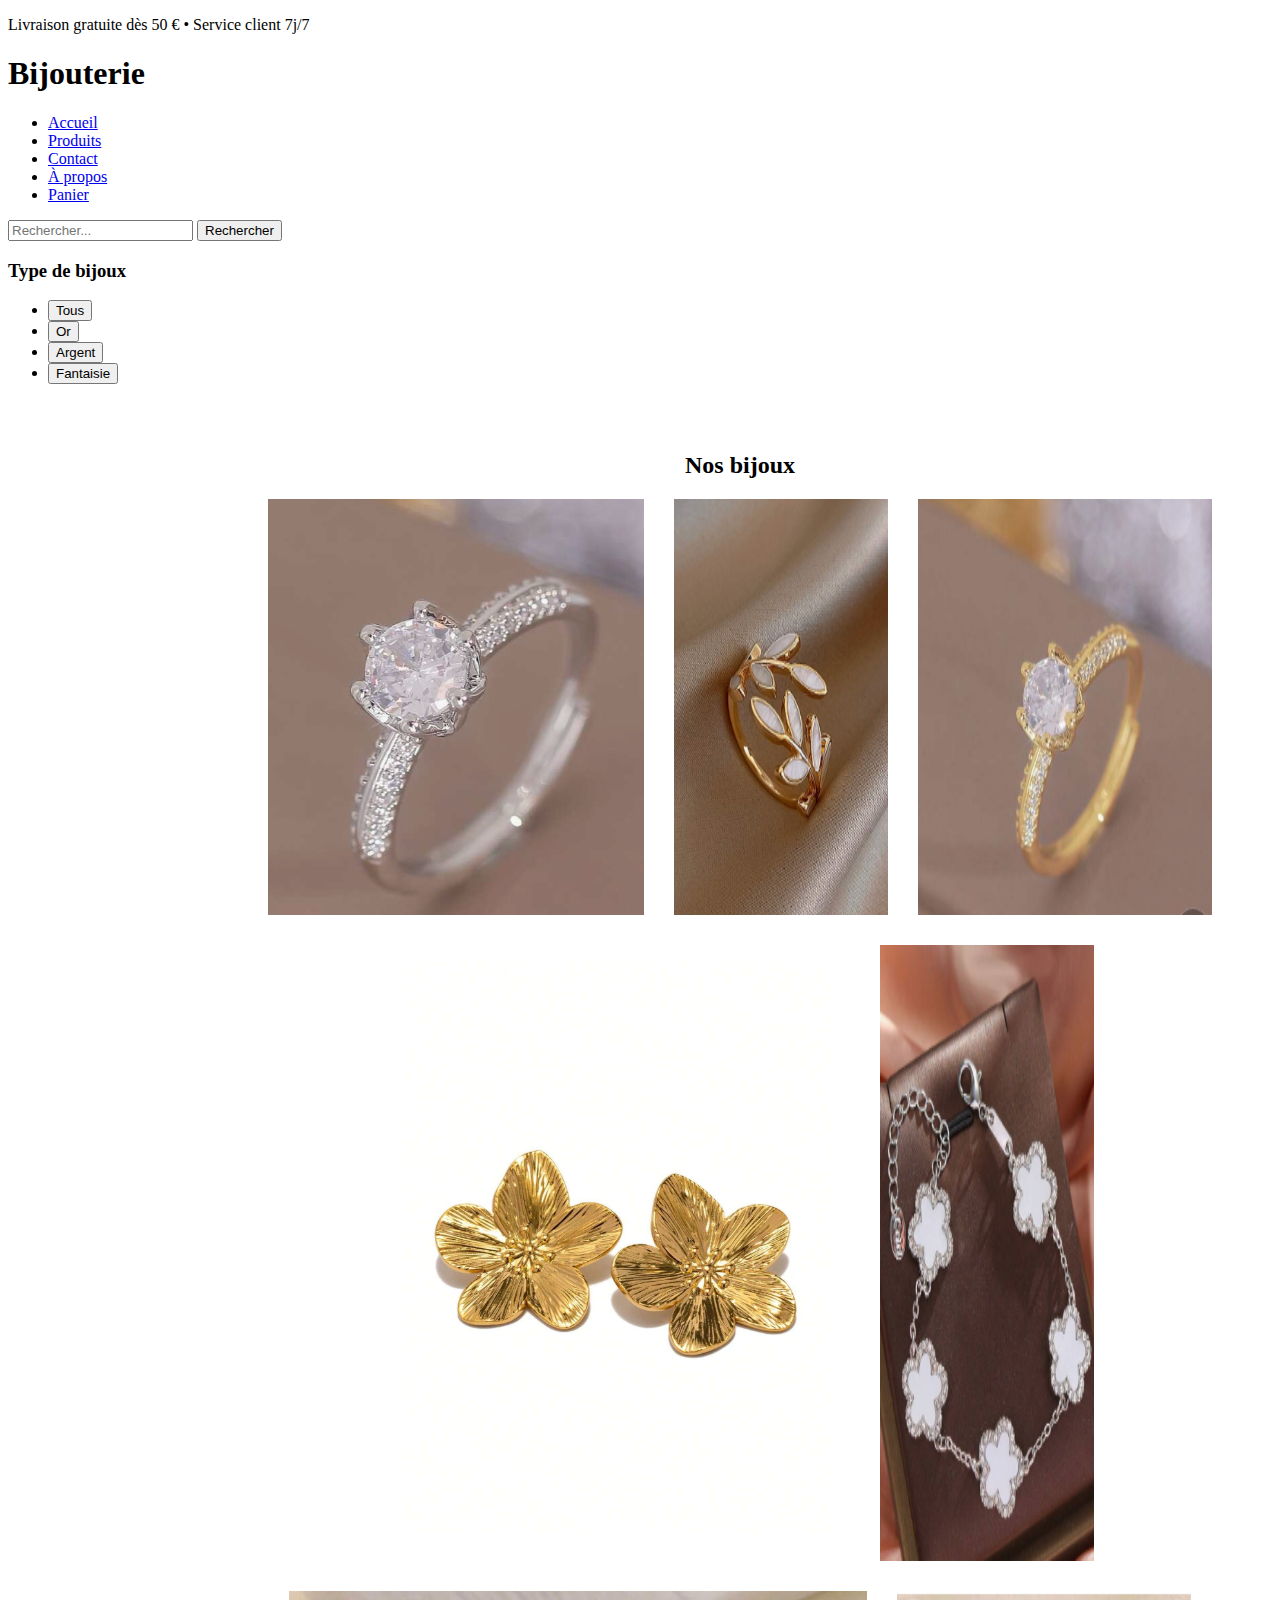
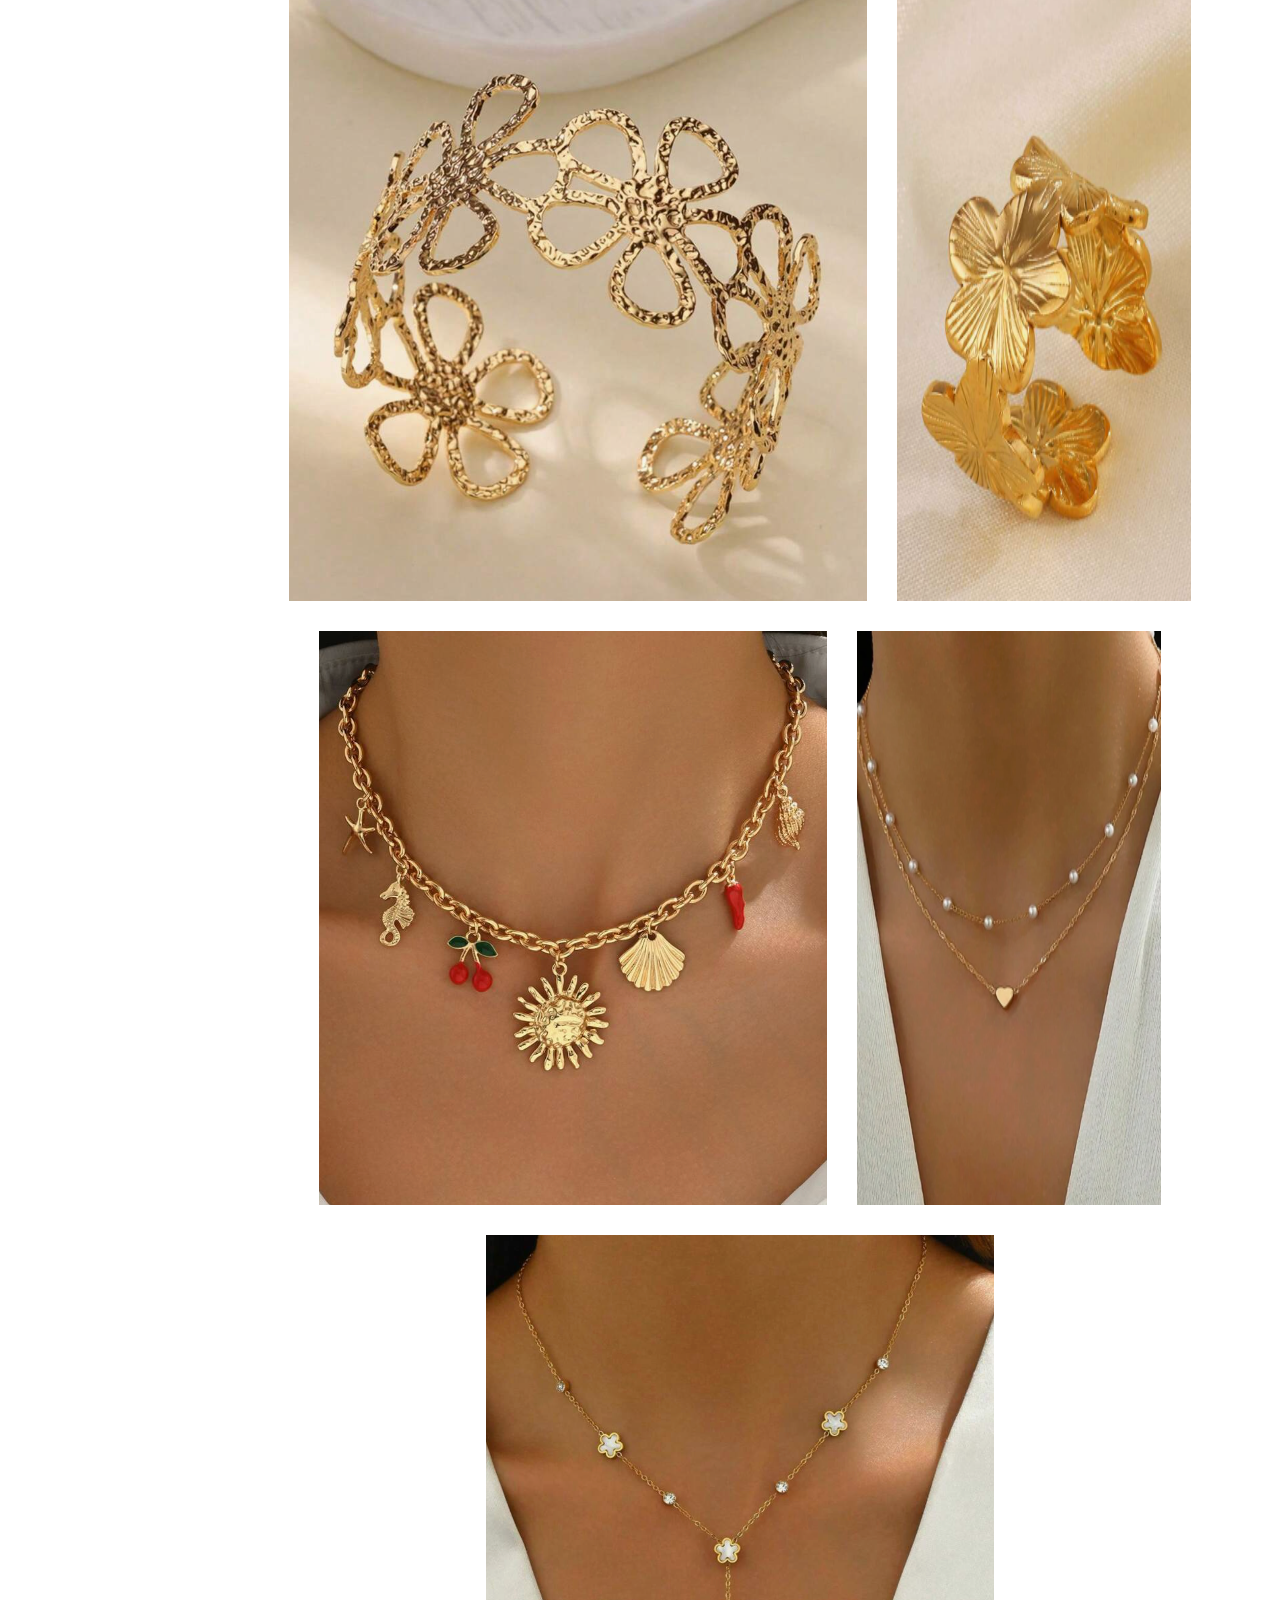
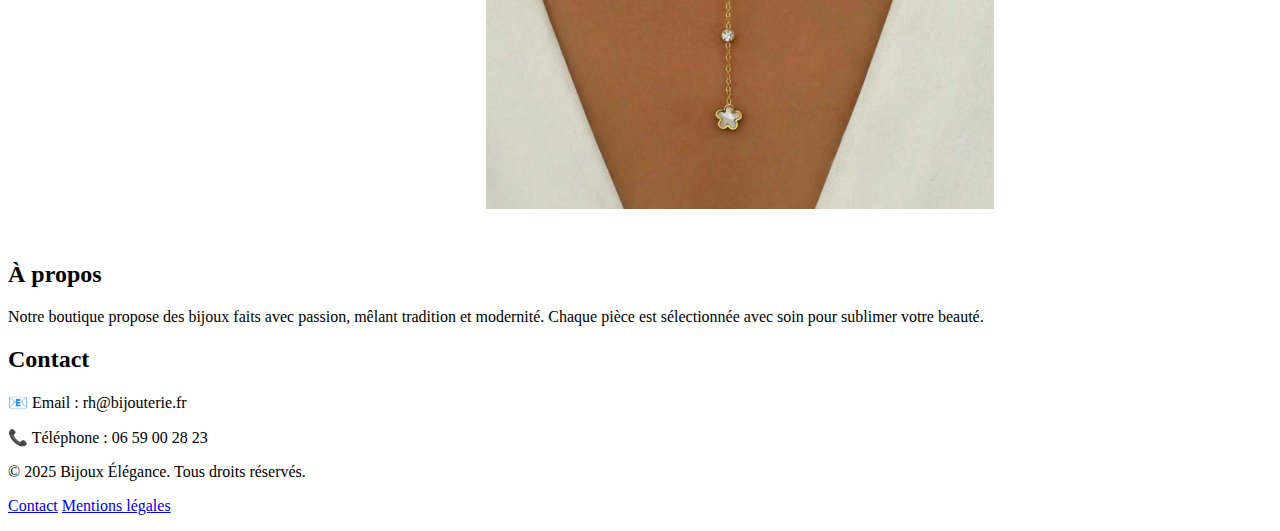
<file: index.html>
<!DOCTYPE html>
<html lang="fr">
<head>
  <meta charset="UTF-8">
  <title>Bijoux</title>
  <link rel="stylesheet" href="style.css">
</head>
<body>
  <header>
    <div class="top-bar">
      <p>Livraison gratuite dès 50 € • Service client 7j/7</p>
    </div>
    <nav class="main-nav">
      <h1 class="logo">Bijouterie</h1>
      <ul>
        <li><a href="index.html">Accueil</a></li>
        <li><a href="#produits">Produits</a></li>
        <li><a href="#contact">Contact</a></li>
        <li><a href="#apropos">À&nbsp;propos</a></li>
        <li><a href="panier.html">Panier</a></li>
      </ul>
      <div class="recherche-container">
        <input type="text" id="recherche" placeholder="Rechercher...">
        <button onclick="rechercher()">Rechercher</button>
      </div>
    </nav>
  </header>

  <div class="container">
    <aside>
      <h3>Type de bijoux</h3>
      <ul class="liste-filtres">
        <li><button onclick="filtrerParType('tous')">Tous</button></li>
        <li><button onclick="filtrerParType('or')">Or</button></li>
        <li><button onclick="filtrerParType('argent')">Argent</button></li>
        <li><button onclick="filtrerParType('fantaisie')">Fantaisie</button></li>
      </ul>
    </aside>

   <main id="produits">
  <h2 style="text-align:center; margin-bottom: 20px;">Nos bijoux</h2>
  <div class="galerie-bijoux">
    <img src="images/bagueargent.jpg" alt="Bague en argent">
    <img src="images/baguefantaisie.jpg" alt="Bague fantaisie">
    <img src="images/bagueor.jpg" alt="Bague en or">
    <img src="images/bouclesfleurs.jpg" alt="Boucles fleurs">
    <img src="images/braceletargent.jpg" alt="Bracelet argent">
    <img src="images/braceletfantaisie.jpg" alt="Bracelet fantaisie">
    <img src="images/braceletfleurs.jpg" alt="Bracelet fleurs">
    <img src="images/collierfantaisie.jpg" alt="Collier fantaisie">
    <img src="images/collierfantaisie2.jpg" alt="Collier fantaisie 2">
    <img src="images/collieror.jpg" alt="Collier en or">
  </div>
</main>
    
  </div>

  <section id="apropos">
    <h2>À propos</h2>
    <p>Notre boutique propose des bijoux faits avec passion, mêlant tradition et modernité. Chaque pièce est sélectionnée avec soin pour sublimer votre beauté.</p>
  </section>

  <section id="contact">
    <h2>Contact</h2>
    <p>📧 Email : rh@bijouterie.fr</p>
    <p>📞 Téléphone : 06 59 00 28 23</p>
  </section>

  <script src="script.js"></script>
  <footer>
    <div class="footer-content">
      <p>&copy; 2025 Bijoux Élégance. Tous droits réservés.</p>
      <p>
        <a href="contact.html">Contact</a> 
        <a href="mentions.html">Mentions légales</a>
      </p>
    </div>
  </footer>
  
</body>
</html>
</file>
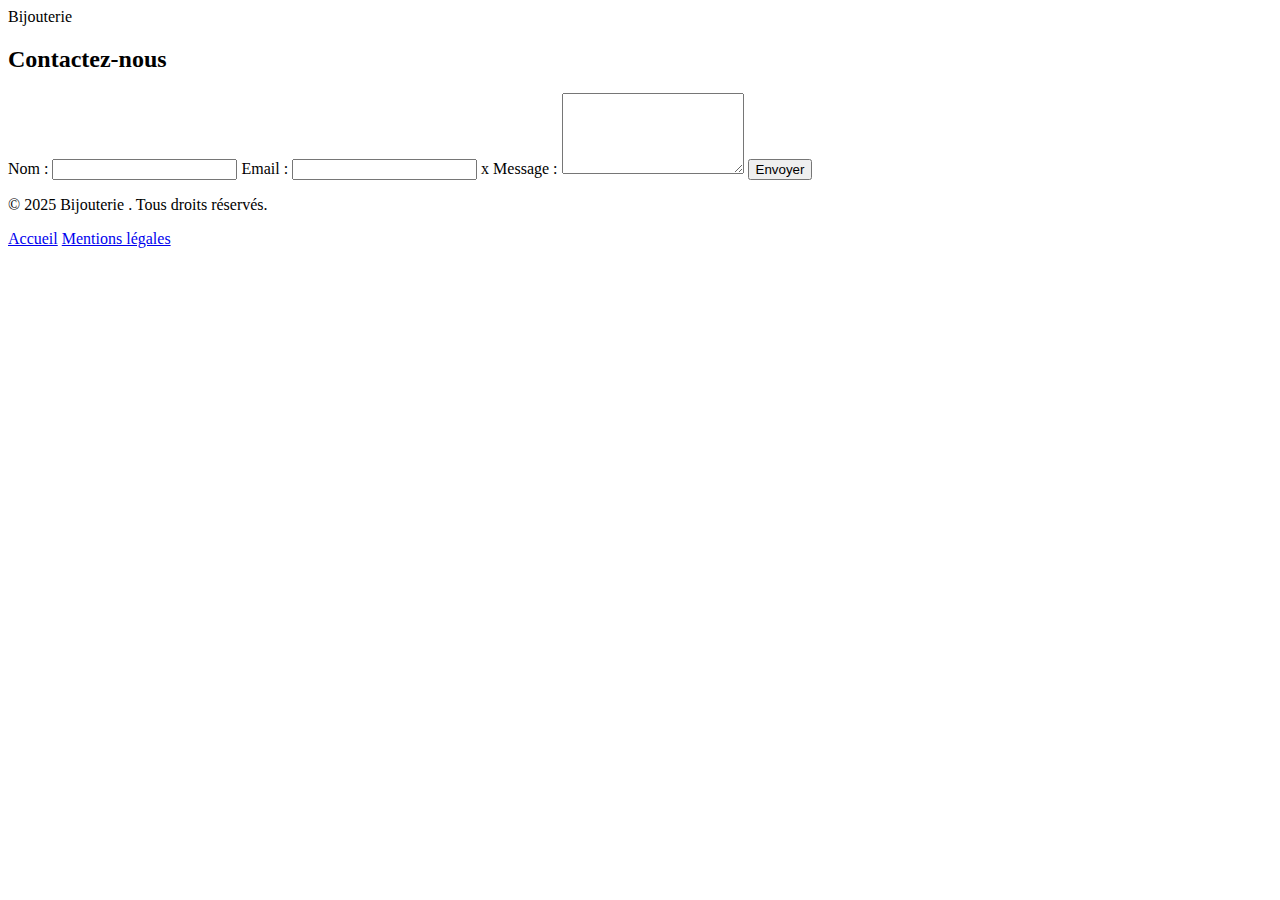
<file: conctat.html>
<!DOCTYPE html>
<html lang="fr">
<head>
    <meta charset="UTF-8">
    <title>Contact- Bijouterie </title>
    <link rel="stylesheet" href="style.css">
</head>
<body>
    <header>
        <div class="logo">Bijouterie</div>
    </header>

    <section>
        <h2>Contactez-nous</h2>
        <form class="form-contact">
            <label for="nom">Nom :</label>
            <input type="text" id="nom" name="nom" required>

            <label for="email">Email :</label>
            <input type="email" id="email" name="email" required>
x
            <label for="message">Message :</label>
            <textarea id="message" name="message" rows="5" required></textarea>

            <button type="submit">Envoyer</button>
        </form>
    </section>

 <footer>
    <div class="footer-content">
        <p>&copy; 2025 Bijouterie . Tous droits réservés.</p>
        <p>
            <a href="index.html">Accueil</a>
            <a href="mentionslegales.html">Mentions légales</a>
        </p>
    </div>
 </footer>
</body>
</html>
</file>
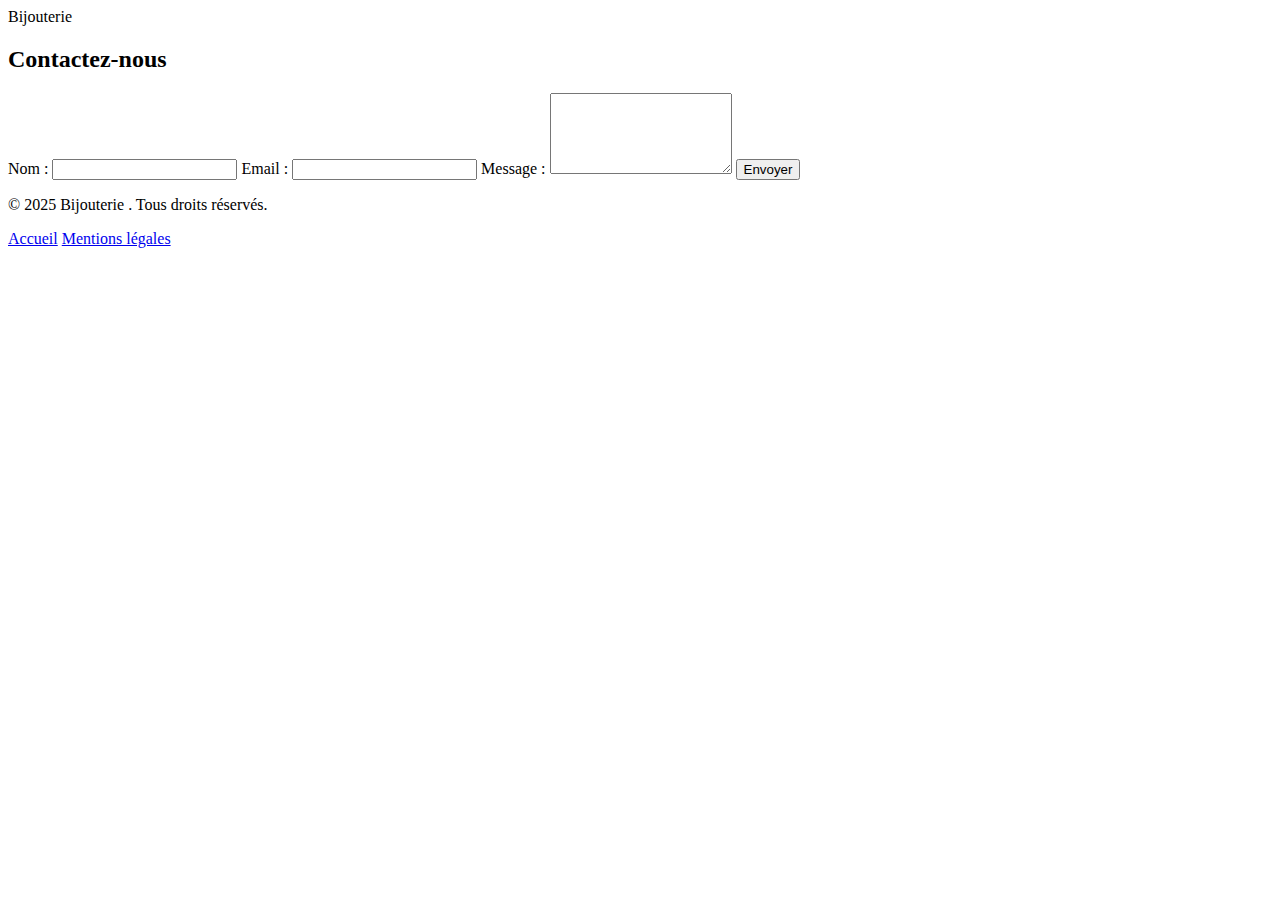
<file: contact.html>
<!DOCTYPE html>
<html lang="fr">
<head>
    <meta charset="UTF-8">
    <title>Contact- Bijouterie </title>
    <link rel="stylesheet" href="style.css">
</head>
<body>
    <header>
        <div class="logo">Bijouterie</div>
    </header>

    <section>
        <h2>Contactez-nous</h2>
        <form class="form-contact">
            <label for="nom">Nom :</label>
            <input type="text" id="nom" name="nom" required>

            <label for="email">Email :</label>
            <input type="email" id="email" name="email" required>

            <label for="message">Message :</label>
            <textarea id="message" name="message" rows="5" required></textarea>

            <button type="submit">Envoyer</button>
        </form>
    </section>

 <footer>
    <div class="footer-content">
        <p>&copy; 2025 Bijouterie . Tous droits réservés.</p>
        <p>
            <a href="index.html">Accueil</a>
            <a href="mention.html">Mentions légales</a>
        </p>
    </div>
 </footer>
</body>
</html>
</file>
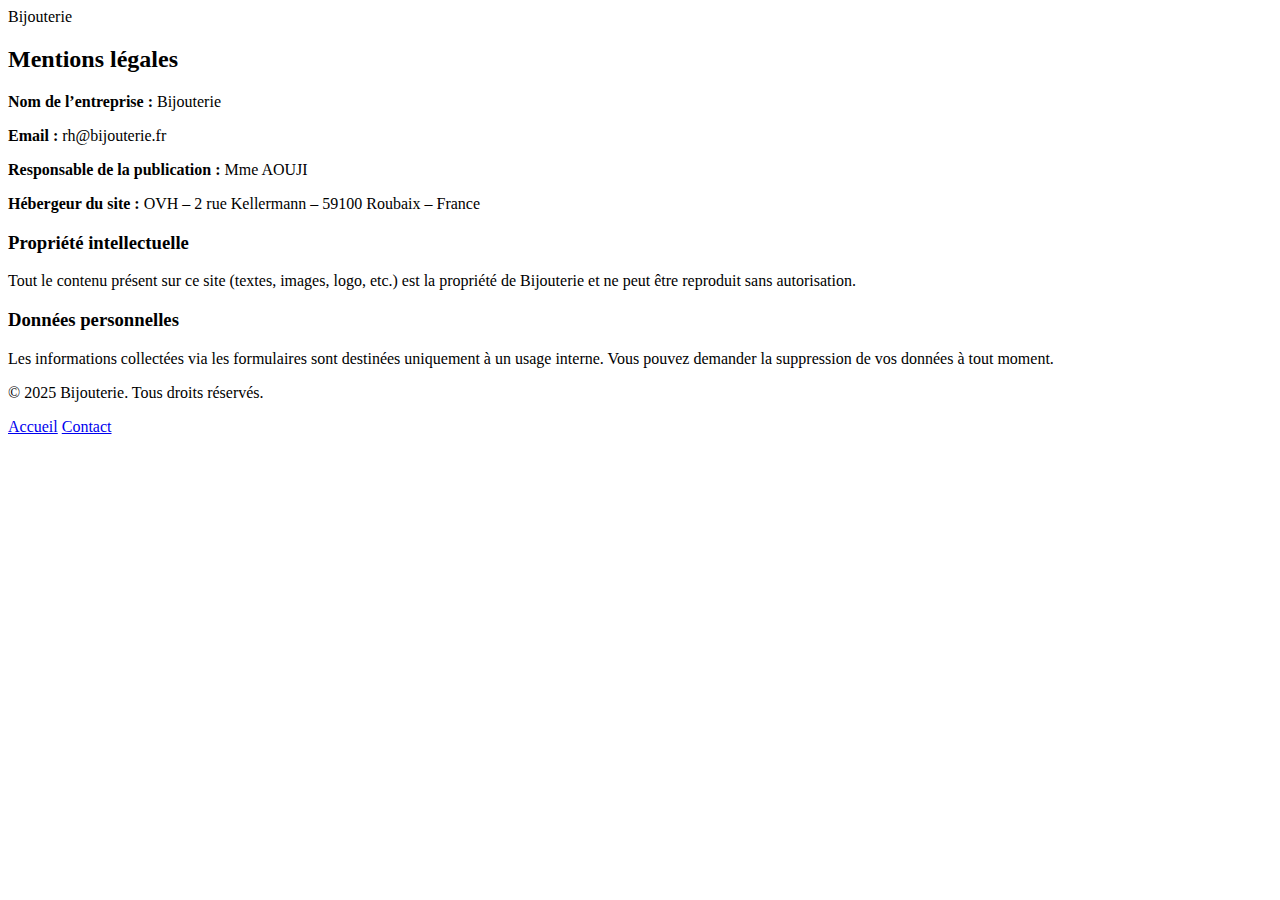
<file: mentions.html>
<!DOCTYPE html>
<html lang="fr">
<head>
  <meta charset="UTF-8">
  <title>Mentions légales - Bijouterie</title>
  <link rel="stylesheet" href="style.css">
</head>
<body>
  <header>
    <div class="logo">Bijouterie</div>
  </header>

  <section>
    <h2>Mentions légales</h2>
    <p><strong>Nom de l’entreprise :</strong> Bijouterie</p>
    <p><strong>Email :</strong> rh@bijouterie.fr</p>
    <p><strong>Responsable de la publication :</strong> Mme AOUJI</p>
    <p><strong>Hébergeur du site :</strong> OVH – 2 rue Kellermann – 59100 Roubaix – France</p>

    <h3>Propriété intellectuelle</h3>
    <p>Tout le contenu présent sur ce site (textes, images, logo, etc.) est la propriété de Bijouterie et ne peut être reproduit sans autorisation.</p>

    <h3>Données personnelles</h3>
    <p>Les informations collectées via les formulaires sont destinées uniquement à un usage interne. Vous pouvez demander la suppression de vos données à tout moment.</p>
  </section>

  <footer>
    <div class="footer-content">
      <p>&copy; 2025 Bijouterie. Tous droits réservés.</p>
      <p>
        <a href="index.html">Accueil</a>
        <a href="contact.html">Contact</a>
      </p>
    </div>
  </footer>
</body>
</html>
</file>
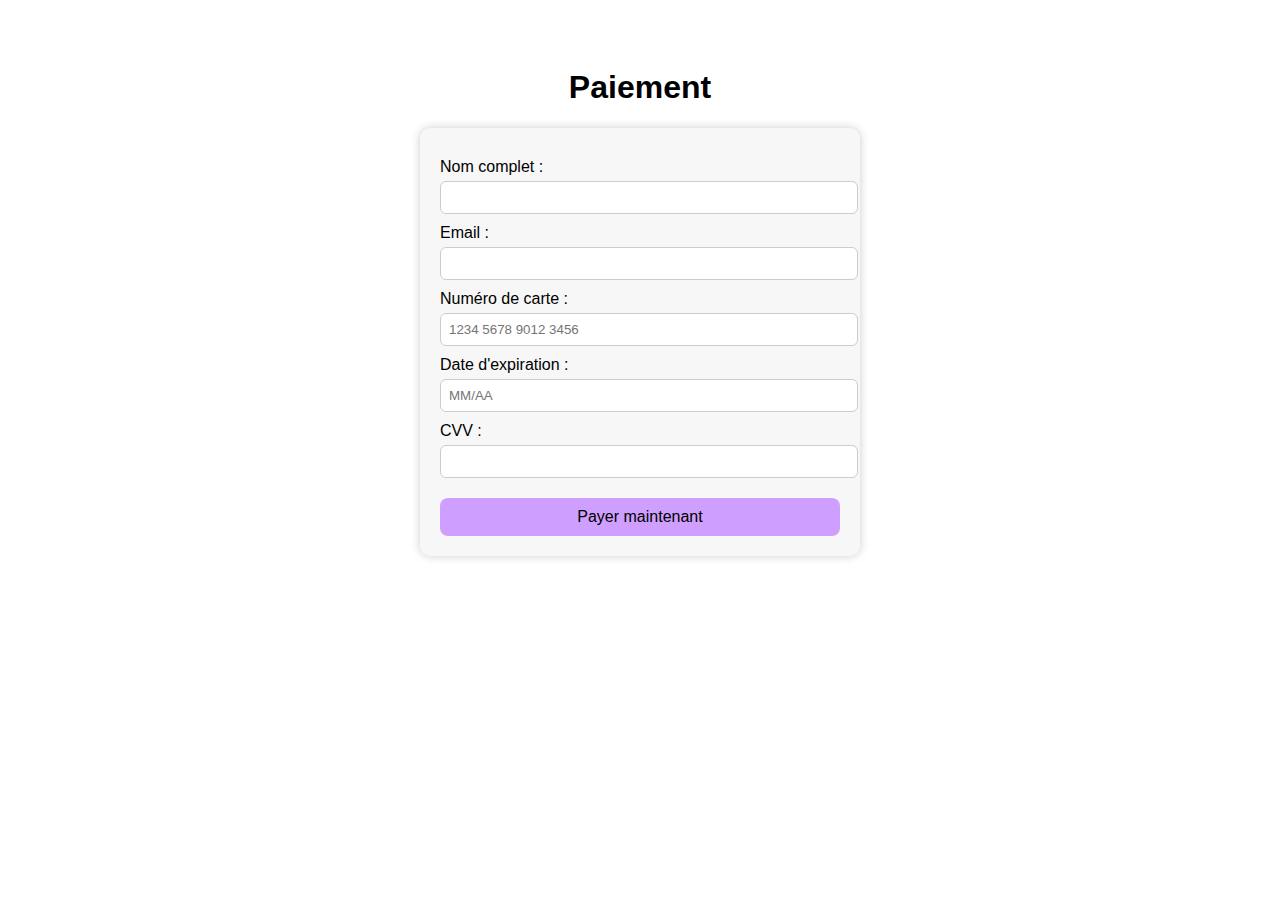
<file: paiement.html>
<!DOCTYPE html>
<html lang="fr">
<head>
  <meta charset="UTF-8">
  <title>Paiement</title>
  <link rel="stylesheet" href="style.css">
  <style>
    body {
      font-family: Arial, sans-serif;
      text-align: center;
      padding: 40px;
    }

    .form-paiement {
      max-width: 400px;
      margin: auto;
      text-align: left;
      background-color: #f7f7f7;
      padding: 20px;
      border-radius: 10px;
      box-shadow: 0 0 10px #ccc;
    }

    .form-paiement label {
      display: block;
      margin-top: 10px;
    }

    .form-paiement input {
      width: 100%;
      padding: 8px;
      margin-top: 5px;
      border-radius: 6px;
      border: 1px solid #ccc;
    }

    .form-paiement button {
      margin-top: 20px;
      padding: 10px;
      width: 100%;
      background-color: #cf9fff;
      border: none;
      font-size: 16px;
      border-radius: 8px;
      cursor: pointer;
    }

    .form-paiement button:hover {
      background-color: #bb80ff;
    }
  </style>
</head>
<body>
  <h1>Paiement</h1>
  <form class="form-paiement">
    <label for="nom">Nom complet :</label>
    <input type="text" id="nom" required>

    <label for="email">Email :</label>
    <input type="email" id="email" required>

    <label for="carte">Numéro de carte :</label>
    <input type="text" id="carte" placeholder="1234 5678 9012 3456" required>

    <label for="expiration">Date d'expiration :</label>
    <input type="text" id="expiration" placeholder="MM/AA" required>

    <label for="cvv">CVV :</label>
    <input type="text" id="cvv" required>

    <button type="submit">Payer maintenant</button>
  </form>

  <script>
    let panier = JSON.parse(localStorage.getItem("panier")) || [];
    const ul = document.getElementById("liste-panier");
    const totalAffichage = document.getElementById("total");
  
    function afficherPanier() {
      ul.innerHTML = "";
      let total = 0;
  
      if (panier.length === 0) {
        ul.innerHTML = "<p>Votre panier est vide.</p>";
        totalAffichage.textContent = "";
        document.getElementById("payer-btn").style.display = "none";
        return;
      }
  
      panier.forEach((item, index) => {
        const li = document.createElement("li");
        li.innerHTML = `
          <img src="${item.image}" alt="${item.nom}" style="width: 100px; border-radius: 10px;">
          <p><strong>${item.nom}</strong></p>
          <p>${item.prix} €</p>
          <button onclick="supprimerDuPanier(${index})" style="background: none; border: none; font-size: 20px; cursor: pointer;">🗑️</button>
        `;
        ul.appendChild(li);
        total += item.prix;
      });
  
      totalAffichage.textContent = `Total : ${total} €`;
      document.getElementById("payer-btn").style.display = "inline-block";
    }
  
    function supprimerDuPanier(index) {
      panier.splice(index, 1);
      localStorage.setItem("panier", JSON.stringify(panier));
      afficherPanier();
    }
  
    afficherPanier();
  </script>
  
</body>
</html>
</file>
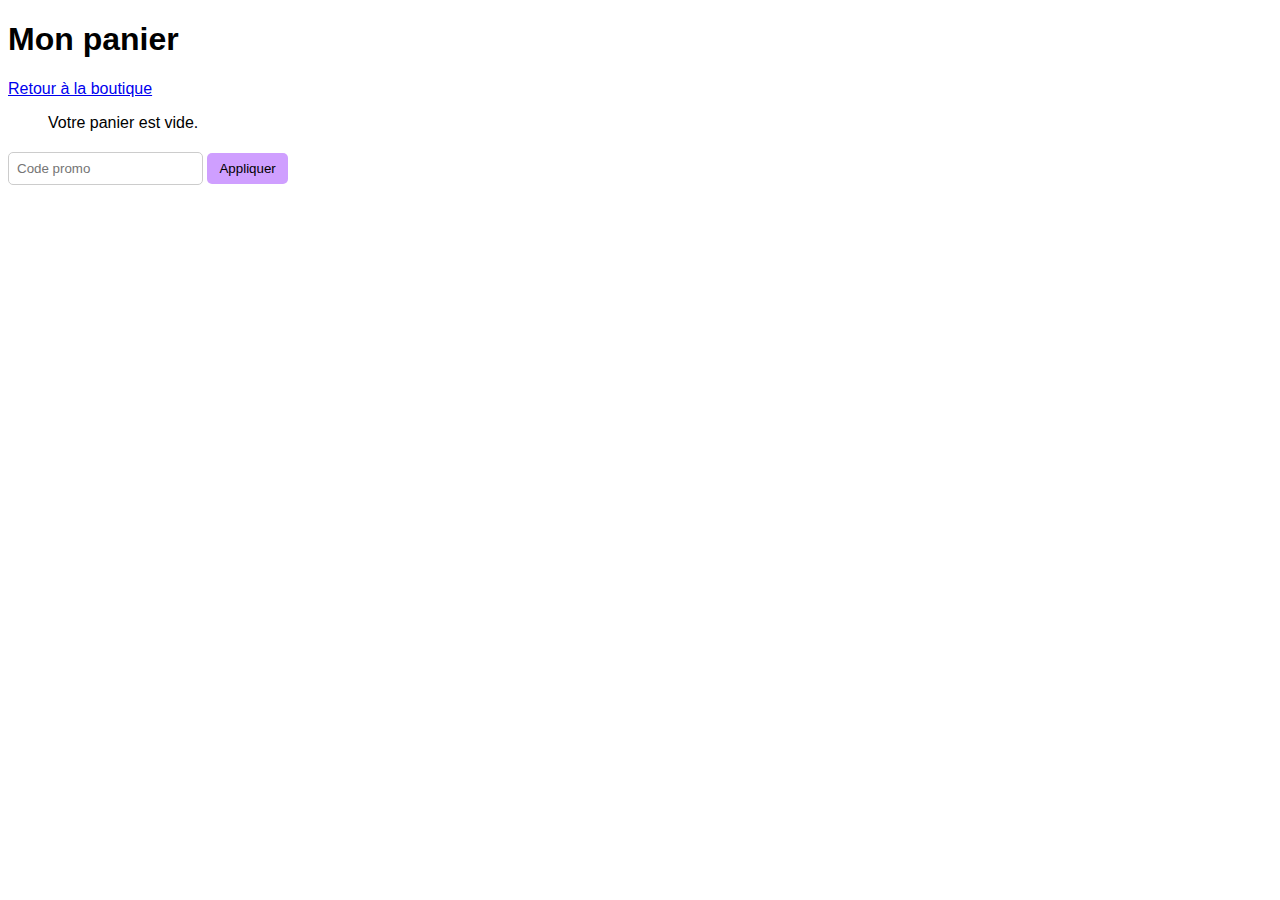
<file: panier.html>
<!DOCTYPE html>
<html lang="fr">
<head>
  <meta charset="UTF-8">
  <title>Mon Panier</title>
  <link rel="stylesheet" href="style.css">
  <style>
    body {
      font-family: Arial, sans-serif;
    }
    #liste-panier li {
      list-style: none;
      margin-bottom: 20px;
      border-bottom: 1px solid #ccc;
      padding-bottom: 10px;
    }
    #liste-panier img {
      width: 100px;
      height: auto;
      border-radius: 10px;
    }
    #total {
      font-size: 18px;
      font-weight: bold;
      margin-top: 20px;
    }
    #payer-btn {
      margin-top: 20px;
      padding: 10px 20px;
      font-size: 16px;
      background-color: #cf9fff;
      border: none;
      border-radius: 8px;
      cursor: pointer;
    }
    #payer-btn:hover {
      background-color: #bb80ff;
    }
    #code-promo-container {
      margin: 20px 0;
    }
    #code-promo {
      padding: 8px;
      border-radius: 5px;
      border: 1px solid #ccc;
    }
    #appliquer-btn {
      padding: 8px 12px;
      background-color: #cf9fff;
      border: none;
      border-radius: 5px;
      cursor: pointer;
    }
    #appliquer-btn:hover {
      background-color: #bb80ff;
    }
    #reduction-info {
      margin-top: 10px;
      font-weight: bold;
      color: green;
    }
  </style>
</head>
<body>
  <header>
    <h1>Mon panier</h1>
    <nav>
      <a href="index.html"> Retour à la boutique</a>
    </nav>
  </header>

  <main id="contenu-panier">
    <ul id="liste-panier"></ul>
    <p id="total"></p>

    <div id="code-promo-container">
      <input type="text" id="code-promo" placeholder="Code promo">
      <button id="appliquer-btn" onclick="appliquerCodePromo()">Appliquer</button>
    </div>

    <p id="reduction-info"></p>

    <a href="paiement.html" class="btn-payer">Valider et payer</a>
  </main>

  <script>
    let panier = JSON.parse(localStorage.getItem("panier")) || [];
    let reduction = 0;
    let codeApplique = false;

    const ul = document.getElementById("liste-panier");
    const totalAffichage = document.getElementById("total");
    const reductionInfo = document.getElementById("reduction-info");

    function afficherPanier() {
      ul.innerHTML = "";
      let total = 0;

      if (panier.length === 0) {
        ul.innerHTML = "<p>Votre panier est vide.</p>";
        totalAffichage.textContent = "";
        document.querySelector(".btn-payer").style.display = "none";
        return;
      }

      panier.forEach((item, index) => {
        if (!item.quantite) item.quantite = 1;
        const li = document.createElement("li");
        const sousTotal = item.prix * item.quantite;
        total += sousTotal;

        li.innerHTML = `
          <img src="${item.image}" alt="${item.nom}">
          <p><strong>${item.nom}</strong></p>
          <p>${item.prix} €</p>
          <div style="display: flex; align-items: center; gap: 10px;">
            <button onclick="changerQuantite(${index}, -1)">➖</button>
            <span>${item.quantite}</span>
            <button onclick="changerQuantite(${index}, 1)">➕</button>
          </div>
          <p>Sous-total : ${sousTotal} €</p>
          <button onclick="supprimerDuPanier(${index})" style="background: none; border: none; font-size: 20px; cursor: pointer;"> Supprimer</button>
          <hr>
        `;
        ul.appendChild(li);
      });

      let totalFinal = total;
      if (reduction > 0) {
        totalFinal = (total * (1 - reduction)).toFixed(2);
        reductionInfo.textContent = `✅ Code promo appliqué : -${reduction * 100}%`;
      } else {
        reductionInfo.textContent = "";
      }

      totalAffichage.textContent = `Total : ${totalFinal} €`;
      document.querySelector(".btn-payer").style.display = "inline-block";
    }

    function changerQuantite(index, valeur) {
      panier[index].quantite += valeur;
      if (panier[index].quantite < 1) panier[index].quantite = 1;
      localStorage.setItem("panier", JSON.stringify(panier));
      afficherPanier();
    }

    function supprimerDuPanier(index) {
      panier.splice(index, 1);
      localStorage.setItem("panier", JSON.stringify(panier));
      afficherPanier();
    }

    function appliquerCodePromo() {
      const code = document.getElementById("code-promo").value.trim().toUpperCase();
      if (codeApplique) {
        alert("Un code promo a déjà été appliqué.");
        return;
      }

      if (code === "ETE25") {
        reduction = 0.25;
        codeApplique = true;
        afficherPanier();
      } else {
        alert("Code promo invalide.");
      }
    }

    afficherPanier();
  </script>
</body>
</html>
</file>
<file: style.css>
main#produits {
  margin-left: 200px;
  padding: 2rem;
}

.galerie-bijoux {
  display: flex;
  flex-wrap: wrap;
  justify-content: center;
  gap: 30px;
}

.produit {
  background-color: white;
  border: 1px solid #ddd;
  border-radius: 12px;
  box-shadow: 0 2px 6px rgba(0, 0, 0, 0.1);
  padding: 15px;
  width: 220px;
  text-align: center;
  transition: transform 0.2s;
}

.produit:hover {
  transform: scale(1.03);
}

.image-produit {
  width: 100%;
  height: 180px;
  object-fit: cover;
  border-radius: 8px;
  margin-bottom: 10px;
}

.produit button {
  background-color: #b4886b;
  color: white;
  border: none;
  padding: 8px 14px;
  border-radius: 6px;
  cursor: pointer;
  font-weight: bold;
}

.produit button:hover {
  background-color: #a3765c;
}
</file>
